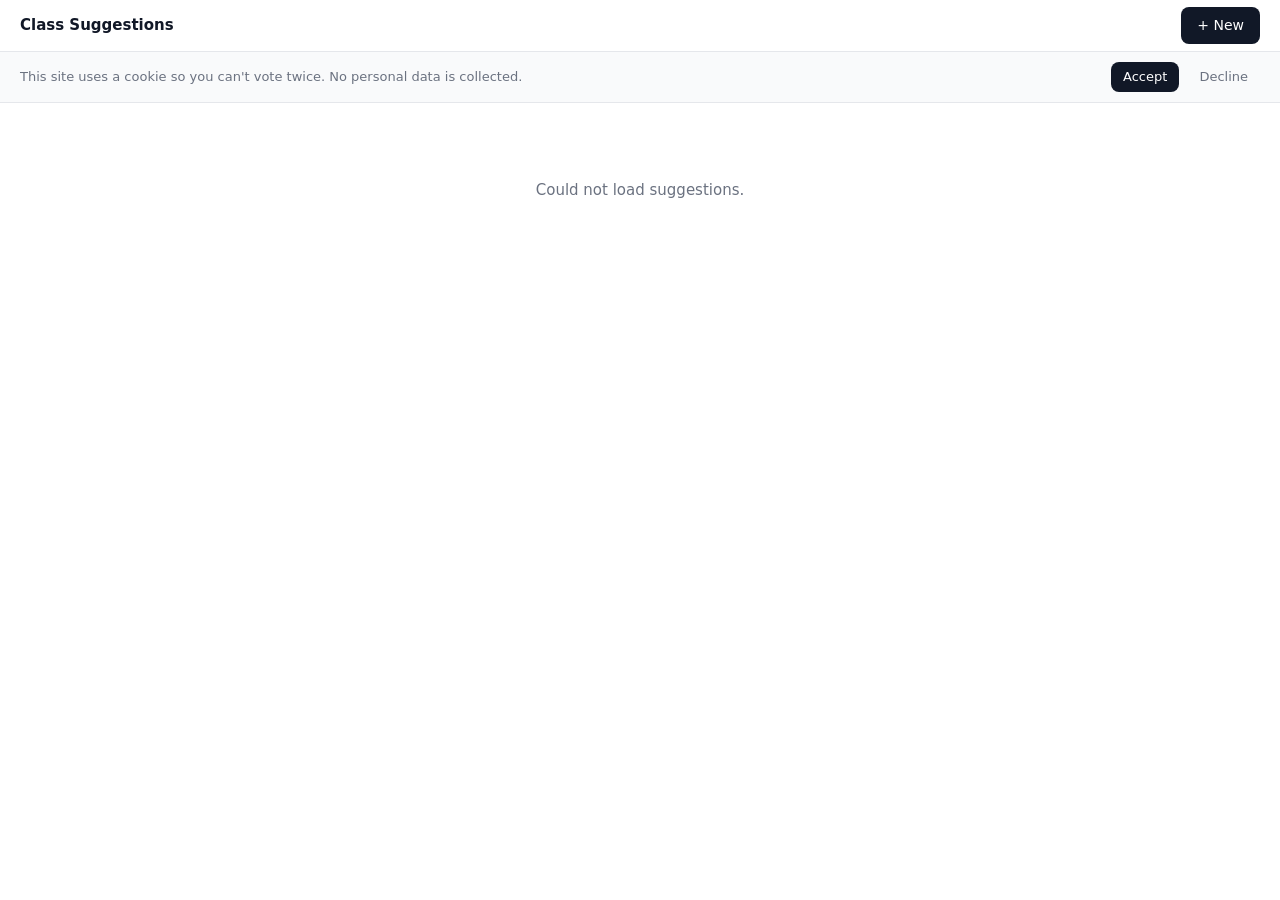
<file: index.html>
<!DOCTYPE html>
<html lang="en">
<head>
  <meta charset="UTF-8">
  <meta name="viewport" content="width=device-width, initial-scale=1.0">
  <title>Class Suggestions</title>
  <link rel="stylesheet" href="css/style.css">
</head>
<body>
  <header>
    <span class="app-title">Class Suggestions</span>
    <button class="btn-primary" id="add-btn">+ New</button>
  </header>

  <div id="cookie-banner" class="cookie-banner" hidden>
    <span>This site uses a cookie so you can't vote twice. No personal data is collected.</span>
    <div class="cookie-actions">
      <button class="btn-primary btn-sm" id="cookie-accept">Accept</button>
      <button class="btn-ghost btn-sm" id="cookie-decline">Decline</button>
    </div>
  </div>

  <main>
    <section id="pinned-section" hidden>
      <p class="section-label">Pinned</p>
      <div id="pinned-list"></div>
    </section>
    <div id="suggestions-list"><p class="loading-msg">Loading…</p></div>
  </main>

  <dialog id="submit-dialog">
    <div class="dialog-header">New suggestion</div>
    <div class="dialog-body">
      <div class="field">
        <label for="title-field">Title</label>
        <input id="title-field" type="text" maxlength="120" placeholder="What's your idea?">
        <span class="char-count"><span id="title-count">0</span> / 120</span>
      </div>
      <div class="field">
        <label for="desc-field">Description <span class="optional">(optional)</span></label>
        <textarea id="desc-field" maxlength="500" placeholder="More details…" rows="3"></textarea>
        <span class="char-count"><span id="desc-count">0</span> / 500</span>
      </div>
    </div>
    <div class="dialog-footer">
      <button class="btn-ghost" id="cancel-btn">Cancel</button>
      <button class="btn-primary" id="submit-btn">Submit</button>
    </div>
  </dialog>

  <script src="js/config.js"></script>
  <script src="js/github.js"></script>
  <script src="js/voter.js"></script>
  <script src="js/app.js"></script>
</body>
</html>
</file>
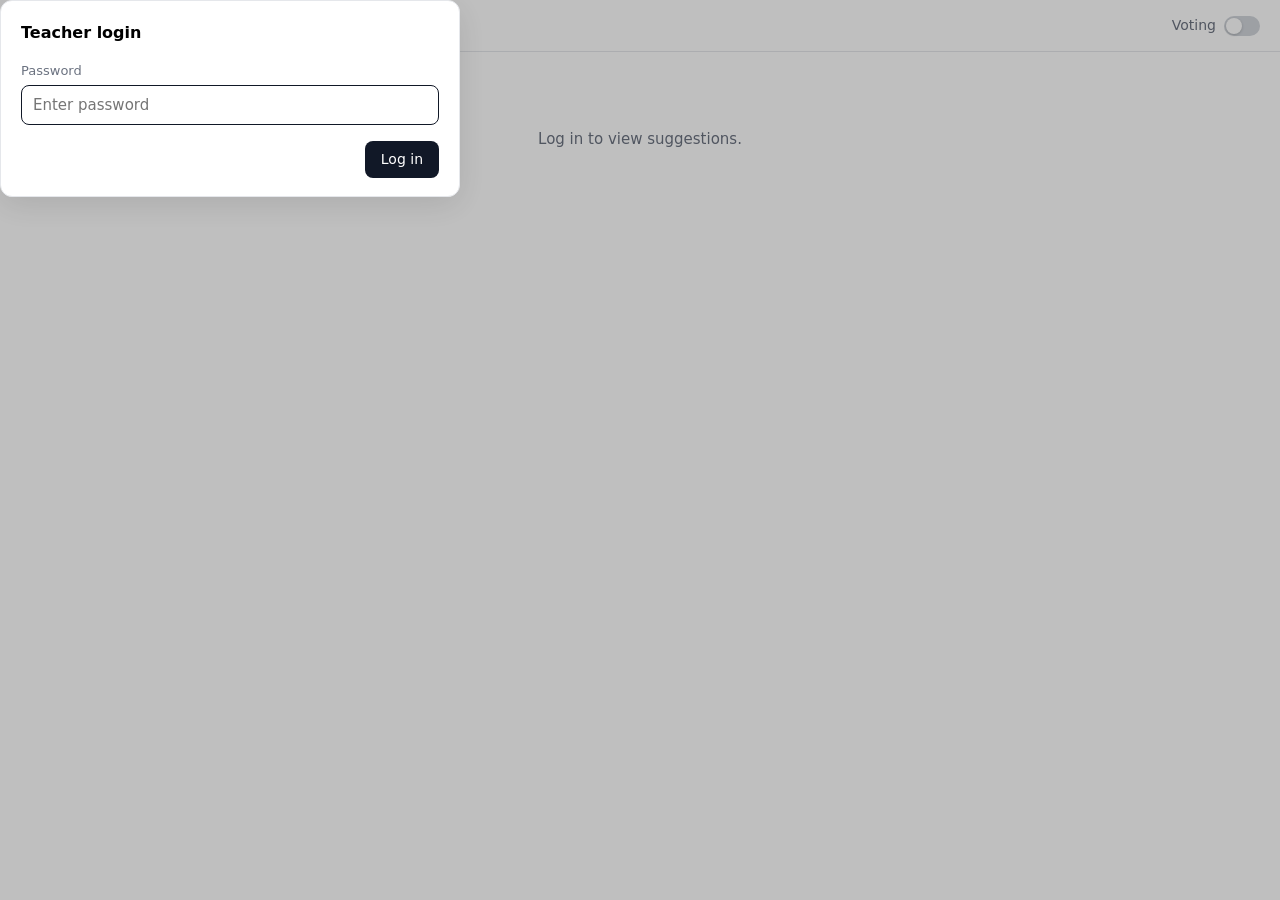
<file: admin.html>
<!DOCTYPE html>
<html lang="en">
<head>
  <meta charset="UTF-8">
  <meta name="viewport" content="width=device-width, initial-scale=1.0">
  <title>Admin — Class Suggestions</title>
  <link rel="stylesheet" href="css/style.css">
</head>
<body>
  <header>
    <span class="app-title">Admin</span>
    <label class="voting-toggle-wrap">
      <span class="toggle-label">Voting</span>
      <input type="checkbox" class="toggle-input" id="voting-toggle">
    </label>
  </header>

  <main>
    <section id="pinned-section" hidden>
      <p class="section-label">Pinned</p>
      <div id="pinned-list"></div>
    </section>
    <div id="suggestions-list"><p class="loading-msg">Log in to view suggestions.</p></div>
  </main>

  <dialog id="auth-dialog">
    <div class="dialog-header">Teacher login</div>
    <div class="dialog-body">
      <div class="field">
        <label for="password-field">Password</label>
        <input id="password-field" type="password" placeholder="Enter password">
      </div>
      <p id="auth-error" class="auth-error" hidden>Incorrect password.</p>
    </div>
    <div class="dialog-footer">
      <button class="btn-primary" id="login-btn">Log in</button>
    </div>
  </dialog>

  <script src="js/config.js"></script>
  <script src="js/github.js"></script>
  <script src="js/voter.js"></script>
  <script src="js/admin.js"></script>
</body>
</html>
</file>
<file: css/style.css>
:root {
  --bg: #ffffff;
  --border: #e5e7eb;
  --text: #111827;
  --text-2: #6b7280;
  --accent: #111827;
  --chosen-bg: #ecfdf5;
  --chosen-border: #6ee7b7;
  --chosen-text: #065f46;
  --error: #dc2626;
  --r: 8px;
  --t: 140ms ease;
}

*, *::before, *::after { box-sizing: border-box; margin: 0; padding: 0; }

body {
  font-family: system-ui, -apple-system, BlinkMacSystemFont, 'Segoe UI', sans-serif;
  background: var(--bg);
  color: var(--text);
  min-height: 100vh;
  font-size: 15px;
  line-height: 1.5;
}

/* ── Header ── */
header {
  position: sticky;
  top: 0;
  z-index: 10;
  background: var(--bg);
  border-bottom: 1px solid var(--border);
  padding: 0 20px;
  height: 52px;
  display: flex;
  align-items: center;
  justify-content: space-between;
}

.app-title {
  font-size: 0.9375rem;
  font-weight: 600;
}

/* ── Buttons ── */
button {
  cursor: pointer;
  border: none;
  font: inherit;
  border-radius: var(--r);
  transition: background var(--t), opacity var(--t), color var(--t), border-color var(--t);
}

button:disabled { opacity: 0.4; cursor: default; }

.btn-primary {
  background: var(--text);
  color: #fff;
  padding: 8px 16px;
  font-size: 0.875rem;
  font-weight: 500;
}
.btn-primary:hover:not(:disabled) { opacity: 0.82; }

.btn-ghost {
  background: transparent;
  color: var(--text-2);
  padding: 8px 12px;
  font-size: 0.875rem;
}
.btn-ghost:hover:not(:disabled) { background: #f3f4f6; color: var(--text); }

.btn-sm { padding: 5px 12px; font-size: 0.8125rem; }

/* ── Cookie banner ── */
.cookie-banner {
  background: #f9fafb;
  border-bottom: 1px solid var(--border);
  padding: 10px 20px;
  display: flex;
  align-items: center;
  justify-content: space-between;
  gap: 12px;
  font-size: 0.8125rem;
  color: var(--text-2);
  flex-wrap: wrap;
}
.cookie-actions { display: flex; gap: 8px; flex-shrink: 0; }

/* ── Main ── */
main {
  max-width: 600px;
  margin: 0 auto;
  padding: 20px 16px 80px;
}

.section-label {
  font-size: 0.6875rem;
  font-weight: 600;
  text-transform: uppercase;
  letter-spacing: 0.07em;
  color: var(--text-2);
  margin: 20px 0 10px;
}

/* ── Cards ── */
.suggestion-card {
  border: 1px solid var(--border);
  border-radius: var(--r);
  padding: 14px 16px;
  margin-bottom: 8px;
  background: var(--bg);
}

.suggestion-card.pinned {
  border-color: var(--text);
  border-left-width: 3px;
}

.card-title {
  font-size: 0.9375rem;
  font-weight: 500;
  line-height: 1.4;
}

.card-body {
  font-size: 0.875rem;
  color: var(--text-2);
  margin-top: 4px;
  display: -webkit-box;
  -webkit-line-clamp: 2;
  -webkit-box-orient: vertical;
  overflow: hidden;
  cursor: pointer;
}
.card-body.expanded { -webkit-line-clamp: unset; }

.card-footer {
  display: flex;
  align-items: center;
  justify-content: space-between;
  gap: 8px;
  margin-top: 12px;
}

.card-chips { display: flex; gap: 6px; align-items: center; }

.chosen-chip {
  font-size: 0.75rem;
  font-weight: 600;
  color: var(--chosen-text);
  background: var(--chosen-bg);
  border: 1px solid var(--chosen-border);
  border-radius: 4px;
  padding: 2px 7px;
}

/* ── Vote ── */
.vote-wrap { display: flex; align-items: center; gap: 8px; }

.vote-count {
  font-size: 0.875rem;
  font-weight: 600;
  color: var(--text-2);
  min-width: 18px;
  text-align: right;
}

.vote-btn, .voted-btn, .closed-btn {
  border: 1px solid var(--border);
  padding: 5px 12px;
  font-size: 0.8125rem;
  border-radius: 6px;
  display: flex;
  align-items: center;
  gap: 5px;
}

.vote-btn { background: var(--bg); color: var(--text); }
.vote-btn:hover:not(:disabled) { background: #f3f4f6; border-color: #9ca3af; }

.voted-btn { background: var(--bg); color: var(--text-2); cursor: default; }
.closed-btn { background: var(--bg); color: var(--text-2); cursor: default; }

/* ── Admin actions ── */
.admin-actions { display: flex; gap: 4px; }

.admin-btn {
  background: transparent;
  border: 1px solid var(--border);
  color: var(--text-2);
  padding: 4px 10px;
  font-size: 0.8125rem;
  border-radius: 6px;
}
.admin-btn:hover:not(:disabled) { background: #f3f4f6; color: var(--text); border-color: #9ca3af; }
.admin-btn.active { border-color: var(--text); color: var(--text); background: #f3f4f6; }
.admin-btn.danger:hover:not(:disabled) { background: #fef2f2; color: var(--error); border-color: #fca5a5; }

/* ── Loading / empty ── */
.loading-msg {
  text-align: center;
  color: var(--text-2);
  padding: 56px 0;
  font-size: 0.9375rem;
}

/* ── Native dialog ── */
dialog {
  border: 1px solid var(--border);
  border-radius: 12px;
  padding: 0;
  max-width: 460px;
  width: calc(100% - 32px);
  box-shadow: 0 8px 32px rgba(0,0,0,0.1);
  background: var(--bg);
}
dialog::backdrop { background: rgba(0,0,0,0.25); }

.dialog-header {
  padding: 20px 20px 0;
  font-size: 1rem;
  font-weight: 600;
}

.dialog-body {
  padding: 16px 20px;
  display: flex;
  flex-direction: column;
  gap: 14px;
}

.dialog-footer {
  padding: 0 20px 18px;
  display: flex;
  justify-content: flex-end;
  gap: 8px;
}

/* ── Form fields ── */
.field { display: flex; flex-direction: column; gap: 4px; }

.field label {
  font-size: 0.8125rem;
  font-weight: 500;
  color: var(--text-2);
}
.optional { font-weight: 400; opacity: 0.7; }

.field input, .field textarea {
  border: 1px solid var(--border);
  border-radius: var(--r);
  padding: 8px 11px;
  font: inherit;
  font-size: 0.9375rem;
  color: var(--text);
  background: var(--bg);
  width: 100%;
  outline: none;
  transition: border-color var(--t);
}
.field input:focus, .field textarea:focus { border-color: var(--text); }
.field textarea { resize: vertical; min-height: 72px; }

.char-count {
  font-size: 0.75rem;
  color: var(--text-2);
  text-align: right;
  opacity: 0.7;
}

/* ── Auth error ── */
.auth-error { color: var(--error); font-size: 0.8125rem; }

/* ── Voting toggle (admin header) ── */
.voting-toggle-wrap {
  display: flex;
  align-items: center;
  gap: 8px;
  cursor: pointer;
  user-select: none;
}
.toggle-label { font-size: 0.875rem; color: var(--text-2); }

.toggle-input {
  position: relative;
  width: 36px;
  height: 20px;
  appearance: none;
  -webkit-appearance: none;
  background: #d1d5db;
  border-radius: 10px;
  cursor: pointer;
  transition: background var(--t);
  flex-shrink: 0;
}
.toggle-input:checked { background: var(--text); }
.toggle-input::after {
  content: '';
  position: absolute;
  top: 2px;
  left: 2px;
  width: 16px;
  height: 16px;
  background: #fff;
  border-radius: 50%;
  transition: left var(--t);
  box-shadow: 0 1px 3px rgba(0,0,0,0.2);
}
.toggle-input:checked::after { left: 18px; }

/* ── Shake animation ── */
@keyframes shake {
  0%,100% { transform: translateX(0); }
  20%,60% { transform: translateX(-6px); }
  40%,80% { transform: translateX(6px); }
}
.shake { animation: shake 0.4s ease; }
</file>
